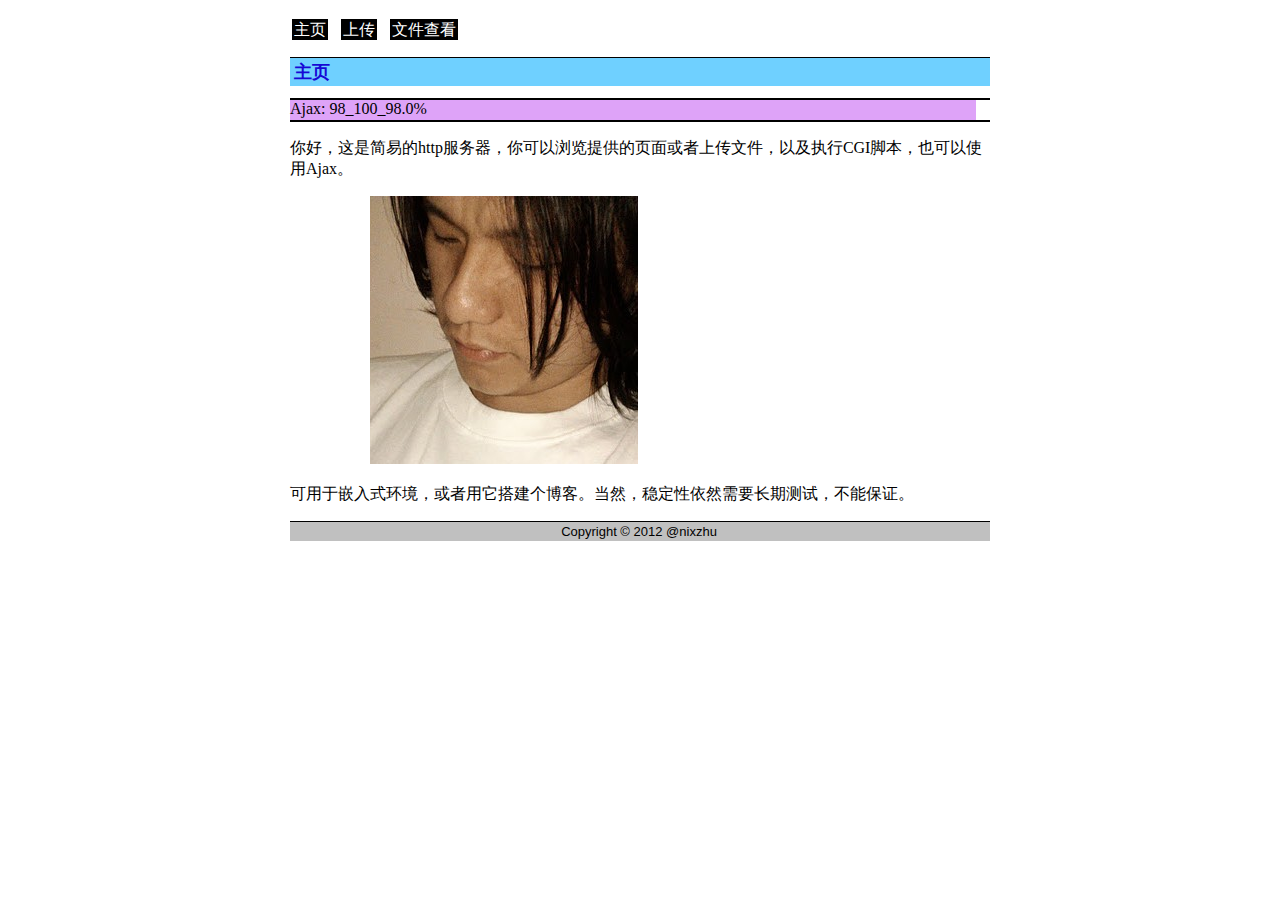
<file: www_nix/index.html>
<!DOCTYPE html PUBLIC "-//W3C//DTD XHTML 1.0 Strict//EN"
	"http://www.w3.org/TR/xhtml/DTD/xhtml1-strict.dtd" >

<html>
<head>
<title>Home</title>
<meta http-equiv="Content-Type" content="text/html; chartset=utf-8" />

<link href="style.css" rel="stylesheet" type="text/css">
<script src="jquery.js" type="text/javascript"></script>
<script type="text/javascript">
	function read_number() {
		$.getJSON("test.json?t="+new Date().getTime(), function(data) {
			var html='Ajax: ';
			var num = (data.a / data.all *100).toFixed("1");
			html +=  (data.a).toString()+ "_";
			html +=  (data.all).toString()+ "_";
			html +=  num.toString()+ "%";
			$("#newtext").html(html);
			$("#newtext").width(700*data.a / data.all);
		});
		setTimeout("read_number()", 1000);
	}
	$(document).ready(function () {
		read_number();
	});
</script>

</head>
<body>

<ul id="menu">
<li><a href="index.html">主页</a></li>
<li><a href="upload.html">上传</a></li>
<li><a href="file_list.sh">文件查看</a></li>
</ul>

<h1>主页</h1>

<div class="allbar"></div>
<div id="newtext">new</div>
<div class="allbar"></div>

<p>你好，这是简易的http服务器，你可以浏览提供的页面或者上传文件，以及执行CGI脚本，也可以使用Ajax。</p>
<p>
<img id="totur" src="nix.jpg" alt="图片测试"></img>
</p>
<p>可用于嵌入式环境，或者用它搭建个博客。当然，稳定性依然需要长期测试，不能保证。</p>

<div id="footer">Copyright &copy 2012 @nixzhu</div>

</body>
</html>
</file>
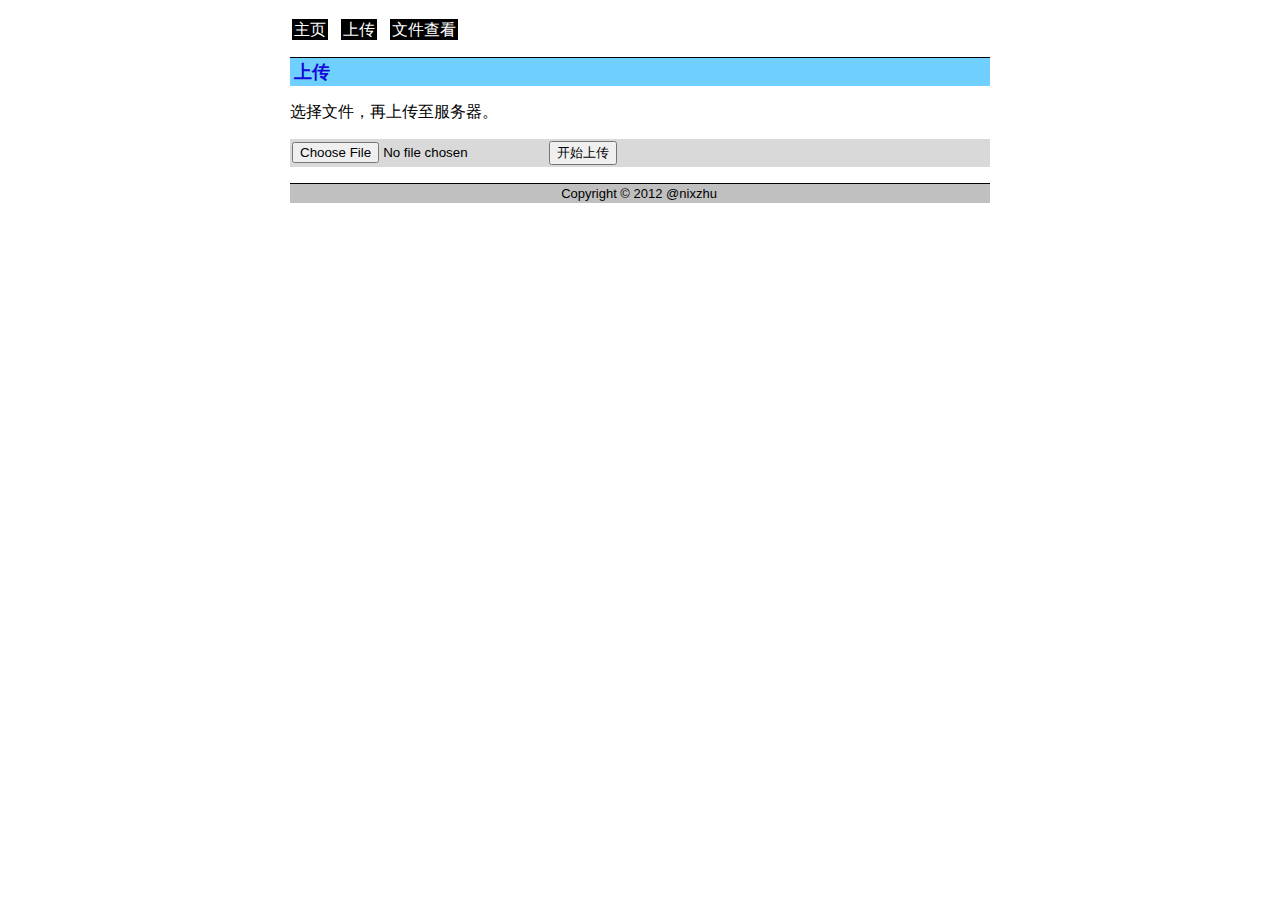
<file: www_nix/upload.html>
<!DOCTYPE html PUBLIC "-//W3C//DTD HTML 4.01//EN"
"http://www.w3.org/TR/html4/strict.dtd">

<html>
<head>
<title>Upload</title>
<meta http-equiv="Content-Type" content="text/html; charset=utf-8">
<link href="style.css" rel="stylesheet" type="text/css">

</head>

<body>

<ul id="menu">
<li><a href="index.html">主页</a></li>
<li><a href="upload.html">上传</a></li>
<li><a href="file_list.sh">文件查看</a></li>
</ul>

<h1>上传</h1>
<p>
选择文件，再上传至服务器。
</p>

<p>
<form action="upload.cgi" method="post" enctype="multipart/form-data" target="_blank">
<input type="file" name="file" value="" />
<input type="submit" name="submit" value="开始上传">
</form>
</p>

<div id="footer">Copyright &copy 2012 @nixzhu</div>
</body>
</html>
</file>
<file: www_nix/style.css>
body {
	width: 700px;
	margin: 0 auto;
	font-family: Times New Roman, Verdana, Helvetica, Arial, sans-serif;
}

h1 {
	font-family: 微软雅黑, 华文仿宋, Times New Roman, Verdana, Helvetica, Arial;
	/*text-align: center;*/
	background-color: #6FD0FF;
	color: #1709D5;
	font-size: large;
	/*font-weight:bold;*/
		
	padding-top:2px;
	padding-bottom:2px;
	padding-left:4px;
	padding-right:2px;	
	
	border-top: 1px solid black;
}

p {
	font-family: Times New Roman, 华文仿宋, Verdana, Helvetica, Arial, sans-serif;
}

#newtext {
	width:200px;
	height:20px;
	background-color: #DEA3F8;
}

.allbar {
	width:700px;
	height:2px;
	background-color: black;
}


ul {
	/*list-style: none;*/
}
.options {

	font-family: Times New Roman, Verdana, Helvetica, Arial, sans-serif;
}
.options li {
	background-color: #D9D9D9;
	padding-top:2px;
	padding-bottom:2px;
	padding-left: 4px;
}
.options li a{
	text-decoration: none;
	color: blue;
}
.options li a:hover{
	background-color: navy;
	color: white;
	padding:2px;
}

#menu {
	margin-left:0px;
	margin-top:20px;
	/*list-style: none;*/
	padding: 0;
	font-family: Times New Roman, Verdana, Helvetica, Arial, sans-serif;
}
#menu li {
	display: inline;
	padding-right:5px;
}
#menu li a{
	background-color: black;
	color: white;
	padding:2px;
	text-decoration: none;
	border: 2px solid white;
}
#menu li a:hover{
	background-color: blue;
	color: white;
	border: 2px solid blue;
}



#totur {
	margin-left: 80px;
}


form {
	padding: 2px;
	/*border: 1px dashed gray;*/

	background-color: #D9D9D9;
}


pre {
	white-space: pre;
	background-color: #D9D9D9;
	padding: 4px;
}

#footer {
	background-color: silver;

	padding-top:2px;
	padding-bottom:2px;
	/*padding-left:4px;*/
	padding-right:2px;
	border-top: 1px solid black;
	
	font-family: Arial,Times New Roman, Verdana, Helvetica,  sans-serif;
	font-size: small;
	text-align:center;
}
</file>
